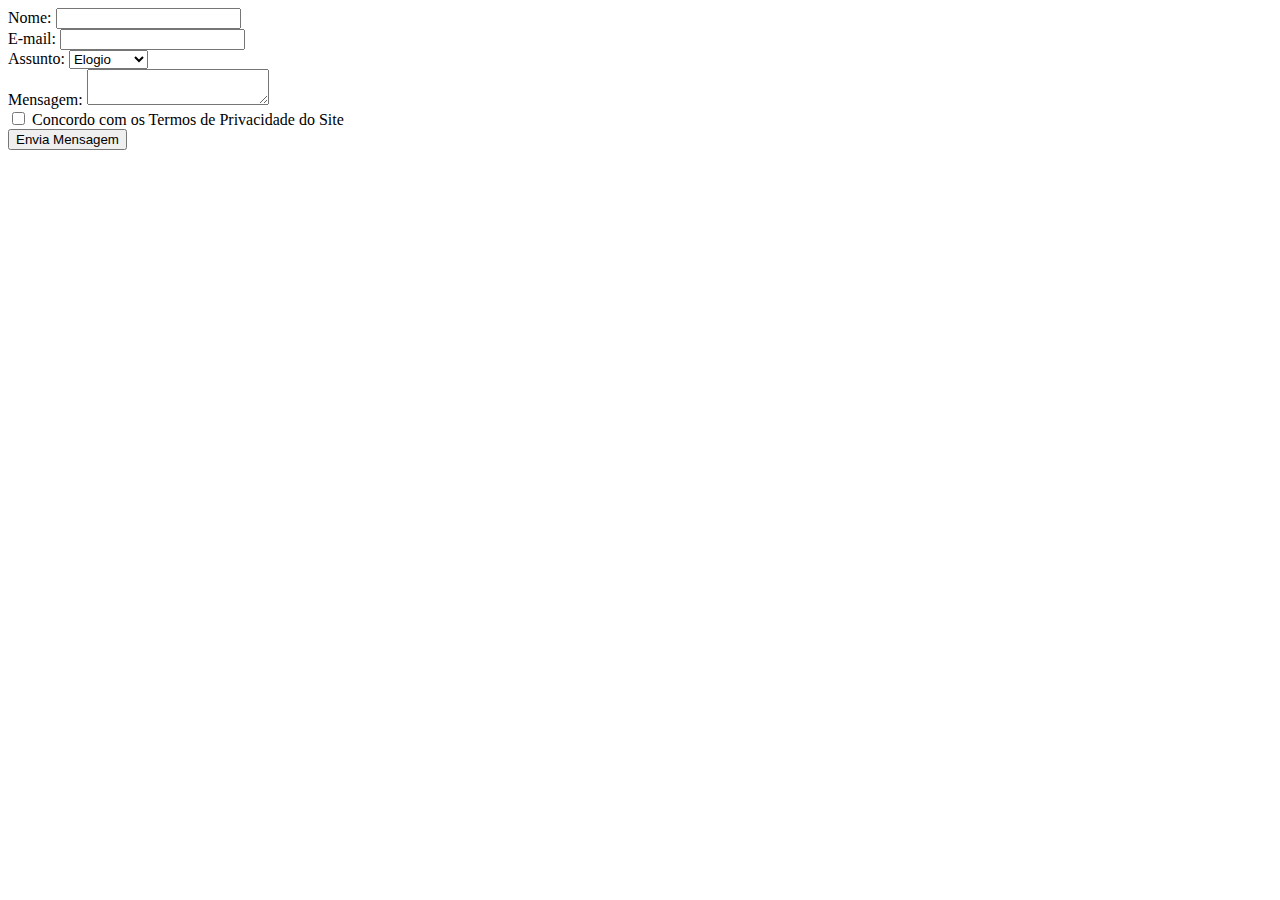
<file: contato1 - formulário.html>
<html>
    <form action="obrigado.html" method="get">
        <label>Nome: </label>
        <input type="text" name="nome" required><br>
        <label>E-mail: </label>
        <input type="email" name="email" required><br>
        <label>Assunto: </label>
        <select name="assunto">
            <option value="sugestao">Sugestão</option>
            <option value="critica">Crítica</option>
            <option value="elogio" selected>Elogio</option>
        </select><br>
        <label>Mensagem: </label>
        <!--input type="text" name="mesagem"><br>-->
        <textarea name=" mensagem" required></textarea><br>
        <input type="checkbox" name="termo" value="Concordo com os Termos" required>
        <label>Concordo com os Termos de Privacidade do Site</label><br>
        <input type="submit" value="Envia Mensagem">
    </form>
</html>
</file>
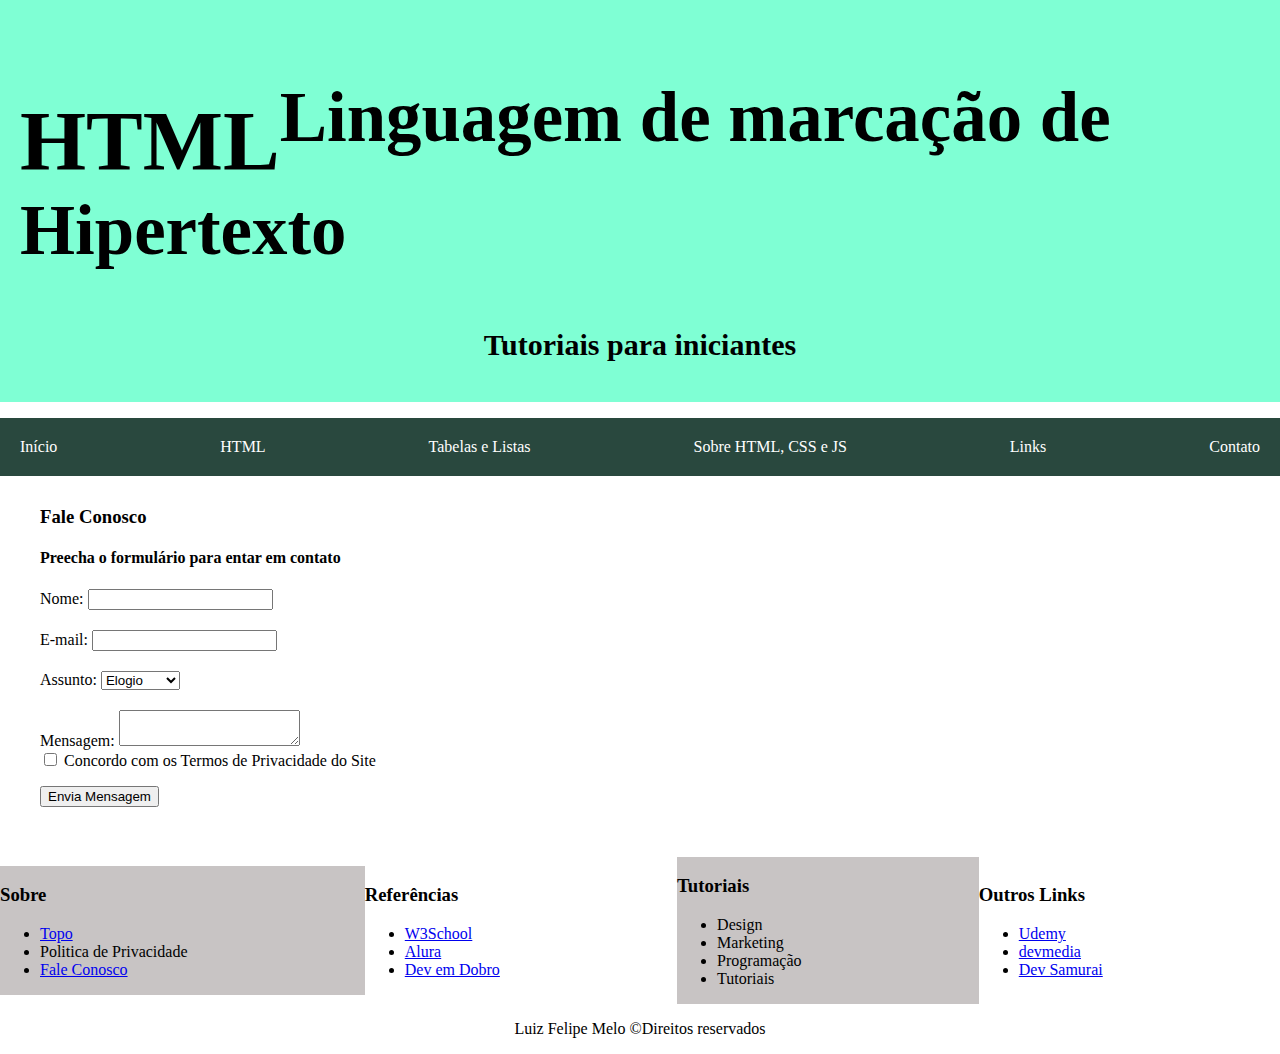
<file: Página em HTML/contato.html>
<html>
    <head>
        <title>Meu Site HTML</title>
    </head>
    <body style="margin: 0;">
        <div>
            <header style="background-color: aquamarine; padding: 20px;" id="topo">
            <h1 style="text-align: left; font-size: 85px;">HTML<sup>Linguagem de marcação de Hipertexto</sup></h1>
            <h3 style="text-align: center; font-size: 30px; margin-bottom: 20px;"><b>Tutoriais para iniciantes</b><h3>
            </header>
            <nav>
                <ul style="list-style: none; display: flex; justify-content: space-between;background-color: rgb(41, 72, 62); padding: 20px;">
                    <li><a style="color: white; text-decoration: none;" href="index.html">Início</a></li>
                    <li><a style="color: white; text-decoration: none;" href="index.html#html">HTML</a></li>
                    <li><a style="color: white; text-decoration: none;" href="index.html#tabela">Tabelas e Listas</a></li>
                    <li><a style="color: white; text-decoration: none;" href="index.html#sobre">Sobre HTML, CSS e JS</a></li>
                    <li><a style="color: white; text-decoration: none;" href="index.html#link">Links</a></li>
                    <li><a style="color: white; text-decoration: none;" href="contato.html#contato">Contato</a></li>
                </ul>
            </nav>
            <form action="obrigado.html" method="get" style="align-items: flex-start; margin: 40px;margin-top: 30px; margin-bottom: 30px;">
                <h3>Fale Conosco</h3>
                <h4>Preecha o formulário para entar em contato</h4>
                <label>Nome: </label>
                <input style="margin-bottom: 20px;" type="text" name="nome" required><br>
                <label>E-mail: </label>
                <input style="margin-bottom: 20px;" type="email" name="email" required><br>
                <label>Assunto: </label>
                <select style="margin-bottom: 20px;" name="assunto">
                    <option value="sugestao">Sugestão</option>
                    <option value="critica">Crítica</option>
                    <option value="elogio" selected>Elogio</option>
                </select><br>
                <label >Mensagem: </label>
                <!--input type="text" name="mesagem"><br>-->
                <textarea name=" mensagem" required></textarea><br>
                <input style="margin-bottom: 20px;" type="checkbox" name="termo" value="Concordo com os Termos" required>
                <label>Concordo com os Termos de Privacidade do Site</label><br>
                <input style="margin-bottom: 20px;" type="submit" value="Envia Mensagem">
            </form>
        </div>
        <footer id="rodape" style="padding: auto;">
            <div style="display: grid; grid-template-columns: auto auto auto auto; align-items: center;">
                <div id="sobre", style="background-color: rgb(200, 196, 196);">
                    <h3>Sobre</h3>
                    <ul>
                        <li><a href="index.html#topo">Topo</a></li>
                        <li>Politica de Privacidade</li>
                        <li><a href="index.html#contato">Fale Conosco</a></li>
                    </ul>
                </div>
                <div id="link">
                    <h3>Referências</h3>
                    <ul>
                        <li><a href="https://www.w3schools.com/">W3School</a></li>
                        <li><a href="https://www.alura.com.br/">Alura</a></li>
                        <li><a href="https://www.youtube.com/c/devemdobro">Dev em Dobro</a></li>
                    </ul>
                </div>
                <div style="background-color: rgb(200, 196, 196);">
                    <h3>Tutoriais</h3>
                    <ul>
                        <li>Design</li>
                        <li>Marketing</li>
                        <li>Programação</li>
                        <li>Tutoriais</li>
                    </ul>
                </div>
                <div>
                    <h3>Outros Links</h3>
                    <ul>
                        <li><a href="https://www.udemy.com/">Udemy</a></li>
                        <li><a href="https://www.devmedia.com.br/">devmedia</a></li>
                        <li><a href="https://devsamurai.com.br/">Dev Samurai</a></li>
                    </ul>
                </div>
            </div>
            <div>
                <p style="text-align: center;"> Luiz Felipe Melo &copy;Direitos reservados</p>
            </div>
        </footer>
    </body>
</html>
</file>
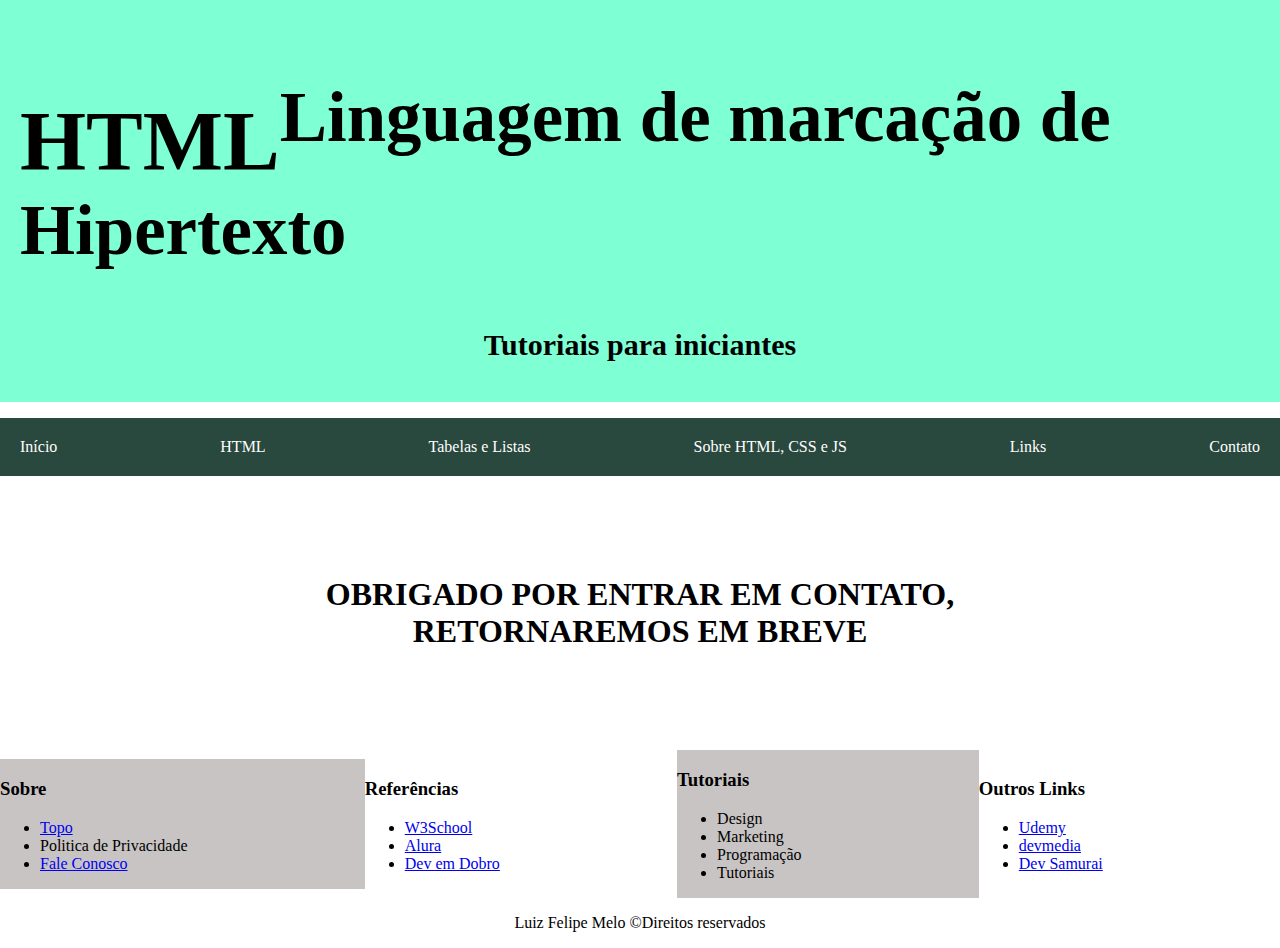
<file: Página em HTML/obrigado.html>
<html>
    <head>
        <title>Meu Site HTML</title>
    </head>
    <body style="margin: 0;">
        <div>
            <header style="background-color: aquamarine; padding: 20px;" id="topo">
            <h1 style="text-align: left; font-size: 85px;">HTML<sup>Linguagem de marcação de Hipertexto</sup></h1>
            <h3 style="text-align: center; font-size: 30px; margin-bottom: 20px;"><b>Tutoriais para iniciantes</b><h3>
            </header>
            <nav>
                <ul style="list-style: none; display: flex; justify-content: space-between;background-color: rgb(41, 72, 62); padding: 20px;">
                    <li><a style="color: white; text-decoration: none;" href="index.html">Início</a></li>
                    <li><a style="color: white; text-decoration: none;" href="index.html#html">HTML</a></li>
                    <li><a style="color: white; text-decoration: none;" href="index.html#tabela">Tabelas e Listas</a></li>
                    <li><a style="color: white; text-decoration: none;" href="index.html#sobre">Sobre HTML, CSS e JS</a></li>
                    <li><a style="color: white; text-decoration: none;" href="index.html#link">Links</a></li>
                    <li><a style="color: white; text-decoration: none;" href="contato.html#contato">Contato</a></li>
                </ul>
            </nav>
        <h1 style="text-align: center; margin-top: 100px; margin-bottom: 100px;">
            OBRIGADO POR ENTRAR EM CONTATO,<br> 
            RETORNAREMOS EM BREVE
        </h1>
        <footer id="rodape" style="padding: auto;">
            <div style="display: grid; grid-template-columns: auto auto auto auto; align-items: center;">
                <div id="sobre", style="background-color: rgb(200, 196, 196);">
                    <h3>Sobre</h3>
                    <ul>
                        <li><a href="index.html#topo">Topo</a></li>
                        <li>Politica de Privacidade</li>
                        <li><a href="contato.html#contato">Fale Conosco</a></li>
                    </ul>
                </div>
                <div id="link">
                    <h3>Referências</h3>
                    <ul>
                        <li><a href="https://www.w3schools.com/">W3School</a></li>
                        <li><a href="https://www.alura.com.br/">Alura</a></li>
                        <li><a href="https://www.youtube.com/c/devemdobro">Dev em Dobro</a></li>
                    </ul>
                </div>
                <div style="background-color: rgb(200, 196, 196);">
                    <h3>Tutoriais</h3>
                    <ul>
                        <li>Design</li>
                        <li>Marketing</li>
                        <li>Programação</li>
                        <li>Tutoriais</li>
                    </ul>
                </div>
                <div>
                    <h3>Outros Links</h3>
                    <ul>
                        <li><a href="https://www.udemy.com/">Udemy</a></li>
                        <li><a href="https://www.devmedia.com.br/">devmedia</a></li>
                        <li><a href="https://devsamurai.com.br/">Dev Samurai</a></li>
                    </ul>
                </div>
            </div>
            <div>
                <p style="text-align: center;"> Luiz Felipe Melo &copy;Direitos reservados</p>
            </div>
        </footer>
</html>
</file>
